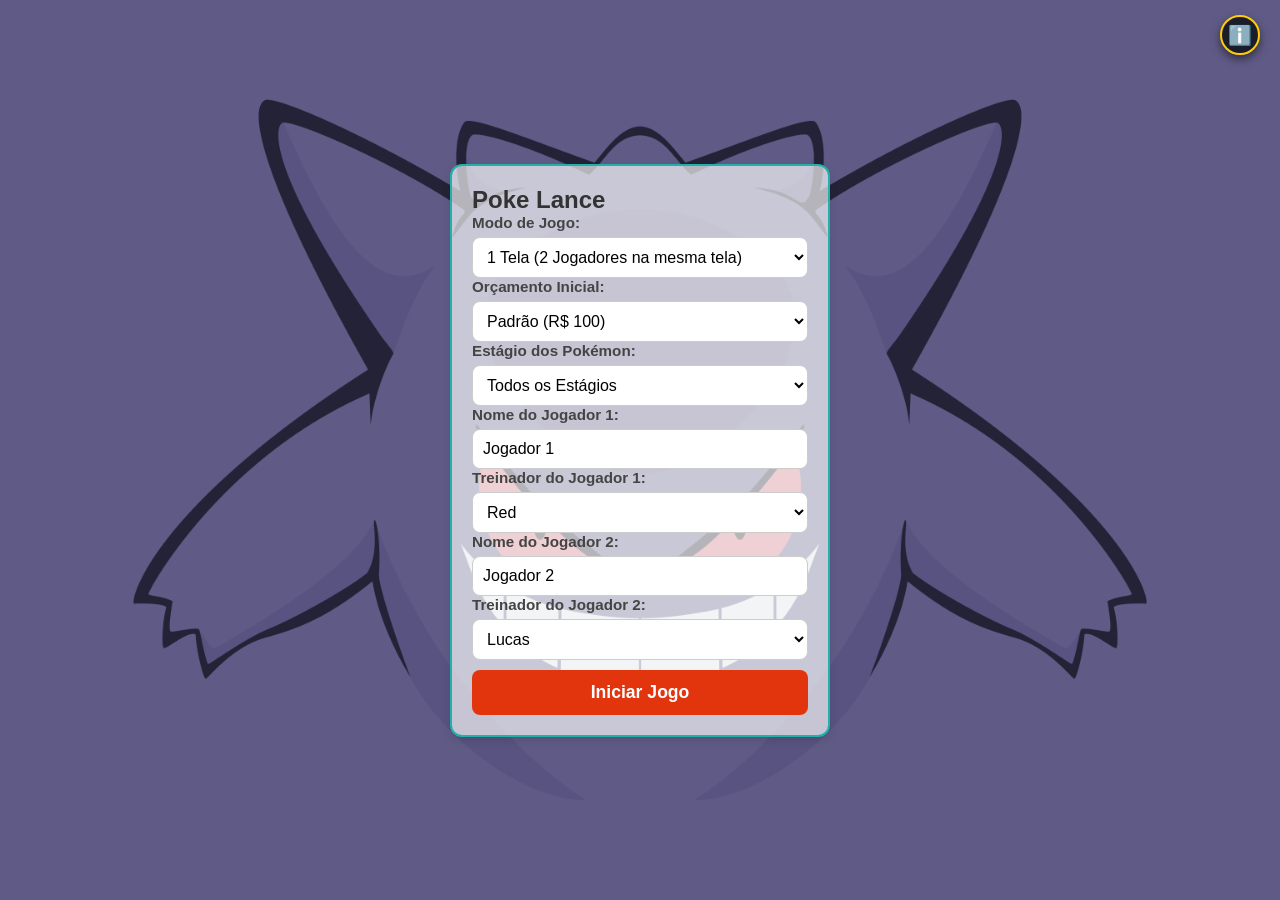
<file: index.html>
<!DOCTYPE html>
<html lang="pt-br">
<head>
    <meta charset="UTF-8">
    <meta name="viewport" content="width=device-width, initial-scale=1.0">
    <title>Configurações - Leilão Pokémon</title>
    <link rel="shortcut icon" href="imagens/favicon_io/favicon-32x32.png" type="image/x-icon">
    <link rel="stylesheet" href="menu.style.css">
</head>
<body>
    
<div class="menu-container">
    <h2>Poke Lance</h2>

    <!-- Botão de Informações / Ajuda -->
    <button id="btn-info" onclick="abrirModalInfo()" title="Como Jogar / Informações">ℹ️</button>

    <!-- Modal de Informações -->
    <div id="modal-info" class="modal-info" style="display: none;">
        <div class="conteudo-modal-info">
            <h2>📖 Como Jogar - Leilão Pokémon</h2>
            <p>Bem-vindo ao PokeLance! Aqui estão as regras básicas para você vencer:</p>
            <ul>
                <li><strong>Sorteio:</strong> A cada rodada, um Pokémon aleatório aparece no centro da arena.</li>
                <li><strong>OBS: Antes de Sortear um novo Pokemon No Modo online, Espere um pouco para ver se seu amigo/advesario não se interessa e Oferece algum lance para o pokemon sorteado.</strong></li>
                <li><strong>Lances:</strong> Os Jogadores 1 e 2 dão seus lances usando o dinheiro disponível (R$). Quem der o maior lance ganha o Pokémon para o seu time!</li>
                <li><strong>Loja de Itens:</strong> Ao final do leilão, você pode usar o dinheiro que sobrou para comprar itens e equipar seus Pokémon.</li>
                <li><strong>Batalha:</strong> No fim, os times se enfrentarão automaticamente em um simulador de batalha baseado nos status dos Pokémon e itens equipados.</li>
                <li><strong>O site Pode Melhorar!</strong></li>
                <li>Site desenvolvido Para Estudos de HTML CSS e JAVA SCRIPT</li>
                <li><strong>Direitos reservados Para a NINTENDO E GAME FREAK</strong></li>
            </ul>
            <button onclick="fecharModalInfo()" class="btn-fechar-info">Entendi, Fechar</button>
        </div>
    </div>

    <!-- Seleção do Tipo de Conexão -->
    <div class="campo">
        <label for="tipo-jogo">Modo de Jogo:</label>
        <select id="tipo-jogo" onchange="alternarModoJogo()">
            <option value="local">1 Tela (2 Jogadores na mesma tela)</option>
            <option value="online">Online / Multiplayer (Salas)</option>
        </select>
    </div>

    <!-- Regras do Leilão -->
    <div class="campo">
        <label for="modo-jogo">Orçamento Inicial:</label>
        <select id="modo-jogo">
            <option value="padrao">Padrão (R$ 100)</option>
            <option value="pobre">Modo Pobre (R$ 20)</option>
        </select>
    </div>

    <div class="campo">
        <label for="estagio-pkm">Estágio dos Pokémon:</label>
        <select id="estagio-pkm">
            <option value="normal">Todos os Estágios</option>
            <option value="finais">Apenas Evoluções Finais</option>
            <option value="lendarios">Apenas Lendários</option>
        </select>
    </div>

    <!-- Campos para Modo Local (1 Tela) -->
    <div id="container-local">
        <div class="campo">
            <label for="nome-j1-local">Nome do Jogador 1:</label>
            <input type="text" id="nome-j1-local" placeholder="Ex: Messi" value="Jogador 1">
        </div>

        <div class="campo">
            <label for="select-avatar-j1">Treinador do Jogador 1:</label>
            <select id="select-avatar-j1">
                <option value="https://art.pixilart.com/2275c1b42ddf9d6.png">Red</option>
                <option value="https://static.wikia.nocookie.net/videogaming/images/7/7e/Pokemon_FireRed_and_LeafGreen_-_Sprite_-_Leaf_-_Intro.png/revision/latest?cb=20241118084052">Leaf</option>
                <option value="https://preview.redd.it/lucas-plaitnum-protag-sprite-port-v0-46s668hw333b1.png?width=160&format=png&auto=webp&s=45b6826113e2f71639ff03e8fd0e4205603e21cf">Lucas</option>
                <option value="https://i.redd.it/hz4eog5dfugf1.png">Dawn</option>
                <option value="trainer_dev.png">Desenvolvedor</option>
                <option value="https://i.pinimg.com/originals/2d/30/aa/2d30aaf34b6683a17c4d72d84308bfb8.gif">N</option>
                <option value="https://static.wikia.nocookie.net/victoryroad/images/2/2e/DPArt_Cynthia1.png/revision/latest?cb=20180616163411">Cyntia</option>
                <option value="https://images-wixmp-ed30a86b8c4ca887773594c2.wixmp.com/f/558cd12b-108e-4e25-a2c9-c027b974a46b/dhcf40t-77f41cd9-3a4f-4921-9074-d952fc2fd4fc.png/v1/fill/w_640,h_640/gary_by_chakikyogre2_dhcf40t-fullview.png?token=eyJ0eXAiOiJKV1QiLCJhbGciOiJIUzI1NiJ9.[base64].gYxZURYwMxAtPX9eCUErayLonn0Rc_zzm-IqGDCJlqA">Blue</option>
            </select>
        </div>
        
        <div class="campo">
            <label for="nome-j2-local">Nome do Jogador 2:</label>
            <input type="text" id="nome-j2-local" placeholder="Ex: Cr7" value="Jogador 2">
        </div>

        <div class="campo">
            <label for="select-avatar-j2">Treinador do Jogador 2:</label>
            <select id="select-avatar-j2">
                <option value="https://art.pixilart.com/2275c1b42ddf9d6.png">Red</option>
                <option value="https://static.wikia.nocookie.net/videogaming/images/7/7e/Pokemon_FireRed_and_LeafGreen_-_Sprite_-_Leaf_-_Intro.png/revision/latest?cb=20241118084052">Leaf</option>
                <option value="https://preview.redd.it/lucas-plaitnum-protag-sprite-port-v0-46s668hw333b1.png?width=160&format=png&auto=webp&s=45b6826113e2f71639ff03e8fd0e4205603e21cf" selected>Lucas</option>
                <option value="https://i.redd.it/hz4eog5dfugf1.png">Dawn</option>
                <option value="trainer_dev.png">Desenvolvedor</option>
                <option value="https://i.pinimg.com/originals/2d/30/aa/2d30aaf34b6683a17c4d72d84308bfb8.gif">N</option>
                <option value="https://static.wikia.nocookie.net/victoryroad/images/2/2e/DPArt_Cynthia1.png/revision/latest?cb=20180616163411">Cyntia</option>
                <option value="https://images-wixmp-ed30a86b8c4ca887773594c2.wixmp.com/f/558cd12b-108e-4e25-a2c9-c027b974a46b/dhcf40t-77f41cd9-3a4f-4921-9074-d952fc2fd4fc.png/v1/fill/w_640,h_640/gary_by_chakikyogre2_dhcf40t-fullview.png?token=eyJ0eXAiOiJKV1QiLCJhbGciOiJIUzI1NiJ9.[base64].gYxZURYwMxAtPX9eCUErayLonn0Rc_zzm-IqGDCJlqA">Blue</option>
            </select>
        </div>
    </div>

    <!-- Campos para Modo Online -->
    <div id="container-online" style="display: none;">
        <div class="campo">
            <label for="nome-online">Seu Nome:</label>
            <input type="text" id="nome-online" placeholder="Seu nome" value="Jogador">
        </div>

        <div class="campo">
            <label for="select-avatar-online">Seu Treinador:</label>
            <select id="select-avatar-online">
                <option value="https://art.pixilart.com/2275c1b42ddf9d6.png">Red</option>
                <option value="https://static.wikia.nocookie.net/videogaming/images/7/7e/Pokemon_FireRed_and_LeafGreen_-_Sprite_-_Leaf_-_Intro.png/revision/latest?cb=20241118084052">Leaf</option>
                <option value="https://preview.redd.it/lucas-plaitnum-protag-sprite-port-v0-46s668hw333b1.png?width=160&format=png&auto=webp&s=45b6826113e2f71639ff03e8fd0e4205603e21cf">Lucas</option>
                <option value="https://i.redd.it/hz4eog5dfugf1.png">Dawn</option>
                <option value="trainer_dev.png">Desenvolvedor</option>
                <option value="https://i.pinimg.com/originals/2d/30/aa/2d30aaf34b6683a17c4d72d84308bfb8.gif">N</option>
                <option value="https://static.wikia.nocookie.net/victoryroad/images/2/2e/DPArt_Cynthia1.png/revision/latest?cb=20180616163411">Cyntia</option>
                <option value="https://images-wixmp-ed30a86b8c4ca887773594c2.wixmp.com/f/558cd12b-108e-4e25-a2c9-c027b974a46b/dhcf40t-77f41cd9-3a4f-4921-9074-d952fc2fd4fc.png/v1/fill/w_640,h_640/gary_by_chakikyogre2_dhcf40t-fullview.png?token=eyJ0eXAiOiJKV1QiLCJhbGciOiJIUzI1NiJ9.[base64].gYxZURYwMxAtPX9eCUErayLonn0Rc_zzm-IqGDCJlqA">Blue</option>
            </select>
        </div>

        <div class="campo">
            <label for="codigo-sala-input">Código da Sala (Deixe em branco para criar uma):</label>
            <input type="text" id="codigo-sala-input" placeholder="Ex: SALA1">
        </div>
    </div>

    <button onclick="iniciarPartida()" class="btn-iniciar">Iniciar Jogo</button>
</div>
<script src="config.js"></script>
<script>
    function alternarModoJogo() {
        const modo = document.getElementById('tipo-jogo').value;
        const containerLocal = document.getElementById('container-local');
        const containerOnline = document.getElementById('container-online');

        if (modo === 'local') {
            containerLocal.style.display = 'block';
            containerOnline.style.display = 'none';
        } else {
            containerLocal.style.display = 'none';
            containerOnline.style.display = 'block';
        }
    }

    function iniciarPartida() {
        const tipoJogo = document.getElementById('tipo-jogo').value;
        const modo = document.getElementById('modo-jogo').value;
        const estagio = document.getElementById('estagio-pkm').value;

        localStorage.setItem('pkm_modo', modo);
        localStorage.setItem('pkm_estagio', estagio);

        if (tipoJogo === 'local') {
            const j1 = document.getElementById('nome-j1-local').value.trim() || "Jogador 1";
            const j2 = document.getElementById('nome-j2-local').value.trim() || "Jogador 2";
            const spriteJ1 = document.getElementById('select-avatar-j1').value;
            const spriteJ2 = document.getElementById('select-avatar-j2').value;

            localStorage.setItem('pkm_meu_nome', j1);
            localStorage.setItem('pkm_jogador1', j1);
            localStorage.setItem('pkm_jogador2', j2);
            localStorage.setItem('pkm_sprite_j1', spriteJ1);
            localStorage.setItem('pkm_sprite_j2', spriteJ2);
            
            localStorage.removeItem('pkm_sala_id');

        } else {
            const meuNome = document.getElementById('nome-online').value.trim() || "Jogador";
            const spriteOnline = document.getElementById('select-avatar-online').value;
            let codigoSala = document.getElementById('codigo-sala-input').value.trim().toUpperCase();

            if (!codigoSala) {
                codigoSala = Math.random().toString(36).substring(2, 6).toUpperCase();
            }

            localStorage.setItem('pkm_meu_nome', meuNome);
            localStorage.setItem('pkm_jogador1', meuNome);
            localStorage.setItem('pkm_sprite_online', spriteOnline);
            localStorage.setItem('pkm_sala_id', codigoSala);
        }

        window.location.href = "jogo.html"; 
    }

    function abrirModalInfo() {
        const modal = document.getElementById('modal-info');
        if (modal) {
            modal.style.display = 'flex';
        }
    }

    function fecharModalInfo() {
        const modal = document.getElementById('modal-info');
        if (modal) {
            modal.style.display = 'none';
        }
    }
</script>
</body>
</html>
</file>
<file: menu.style.css>
/* ==========================================
   MENU.CSS - ESTILO LIMPO E DIRETO
   ========================================== */
* {
    margin: 0;
    padding: 0;
    box-sizing: border-box;
    font-family: Arial, Helvetica, sans-serif;
}

body {
    overflow-y: scroll;
    background-image: url(imagens/fundo_gengar.jpg);
    background-position: bottom;
    background-size: cover;
    color: #333;
    display: flex;
    flex-direction: column;
    align-items: center;
    justify-content: center;
    min-height: 100vh;
    padding: 20px;
}

/* Logo */
.logo {
    text-align: center;
}

.logo img {
    max-width: 180px;
    height: auto;
}

/* Container Branco do Menu */
.menu-container {
    width: 100%;
    max-width: 380px;
    background-color: #ffffffa9;
    padding: 20px;
    border-radius: 12px;
    border: 2px solid lightseagreen;
    box-shadow: 0 4px 10px rgba(0, 0, 0, 0.1);
}

#form-inicio {
    display: flex;
    flex-direction: column;
    gap: 5px;
    width: 100%;
}

/* Estilo dos Campos */
.campo {
    display: flex;
    flex-direction: column;
    gap: 6px;
    width: 100%;
    text-align: left;
}

.campo label {
    font-weight: bold;
    font-size: 0.95rem;
    color: #444;
}

.campo input, 
.campo select {
    width: 100%;
    padding: 10px;
    border-radius: 8px;
    border: 1px solid #ccc;
    font-size: 1rem;
    background-color: #fff;
    outline: none;
}

.campo input:focus, 
.campo select:focus {
    border-color: #e3350d;
}

/* Botão Iniciar */
.btn-iniciar {
    width: 100%;
    padding: 12px;
    margin-top: 10px;
    border: none;
    border-radius: 8px;
    background-color: #e3350d;
    color: white;
    font-size: 1.1rem;
    font-weight: bold;
    cursor: pointer;
}

.btn-iniciar:active {
    background-color: #b32707;
}

/* Ajuste para telas pequenas de celular */
@media (max-height: 600px) {
    body {
        justify-content: flex-start;
        padding-top: 10px;
    }

    .logo {
        margin-bottom: 10px;
    }

    .logo img {
        max-width: 140px;
    }
}
@media screen and (min-width: 360px) {
    body{
        background-image: url(imagens/fundo_gengar3.png);
        background-size: cover;
    }
    
}
/* Botão de Informações Fixo/Discreto */
#btn-info {
    position: fixed;
    top: 15px;
    right: 20px;
    background: rgba(20, 24, 33, 0.9);
    color: #ffcb05;
    border: 2px solid #ffcb05;
    font-size: 1.2rem;
    width: 40px;
    height: 40px;
    border-radius: 50%;
    cursor: pointer;
    display: flex;
    justify-content: center;
    align-items: center;
    z-index: 1000;
    box-shadow: 0 4px 10px rgba(0,0,0,0.5);
    transition: transform 0.2s, background 0.2s;
}

#btn-info:hover {
    transform: scale(1.1);
    background: #ffcb05;
    color: #0b0f19;
}

/* Fundo Escuro do Modal */
.modal-info {
    position: fixed;
    top: 0;
    left: 0;
    width: 100vw;
    height: 100vh;
    background: rgba(0, 0, 0, 0.85);
    z-index: 2000;
    display: flex;
    justify-content: center;
    align-items: center;
    padding: 15px;
    box-sizing: border-box;
    overflow-y: scroll;
}

/* Caixa de Conteúdo do Modal */
.conteudo-modal-info {
    background: #141821;
    border: 2px solid #3c5aa6;
    border-radius: 14px;
    width: 100%;
    max-width: 450px;
    padding: 20px;
    color: #fff;
    box-shadow: 0 10px 25px rgba(0,0,0,0.8);
    display: flex;
    flex-direction: column;
    gap: 12px;
    text-align: left;
}

.conteudo-modal-info h2 {
    color: #ffcb05;
    font-size: 1.2rem;
    text-align: center;
    border-bottom: 2px solid rgba(255,255,255,0.1);
    padding-bottom: 8px;
    margin: 0;
}

.conteudo-modal-info p, .conteudo-modal-info li {
    font-size: 0.9rem;
    color: #e2e8f0;
    line-height: 1.4;
}

.conteudo-modal-info ul {
    padding-left: 20px;
    margin: 5px 0;
}

/* Botão de Fechar do Modal */
.btn-fechar-info {
    background: linear-gradient(to bottom, #ffcb05, #e5a900);
    color: #1a2a6c;
    border: none;
    font-weight: bold;
    padding: 10px;
    border-radius: 6px;
    cursor: pointer;
    font-size: 0.95rem;
    margin-top: 5px;
    transition: filter 0.2s;
}

.btn-fechar-info:hover {
    filter: brightness(1.1);
}
/* Estilo da aba/carrossel horizontal compacto para os avatares */
.carrossel-avatares {
    display: flex;
    gap: 8px;
    overflow-x: auto; /* Permite rolar para os lados caso tenha muitos avatares */
    padding: 6px 4px;
    background: rgba(0, 0, 0, 0.05);
    border-radius: 8px;
    border: 1px solid #ddd;
    white-space: nowrap;
}

/* Deixa a barra de rolagem discreta */
.carrossel-avatares::-webkit-scrollbar {
    height: 4px;
}
.carrossel-avatares::-webkit-scrollbar-thumb {
    background: #ccc;
    border-radius: 4px;
}

/* Tamanho compacto e elegante de cada opção de avatar */
.carrossel-avatares .avatar-opcao {
    width: 45px;
    height: 45px;
    object-fit: contain;
    background: #fff;
    border: 2px solid #ccc;
    border-radius: 6px;
    padding: 3px;
    cursor: pointer;
    flex-shrink: 0;
    transition: transform 0.1s, border-color 0.2s;
}

.carrossel-avatares .avatar-opcao:hover {
    transform: scale(1.05);
}

.carrossel-avatares .avatar-selecionado {
    border: 3px solid #e3350d !important;
    background: rgba(227, 53, 13, 0.1);
}
</file>
